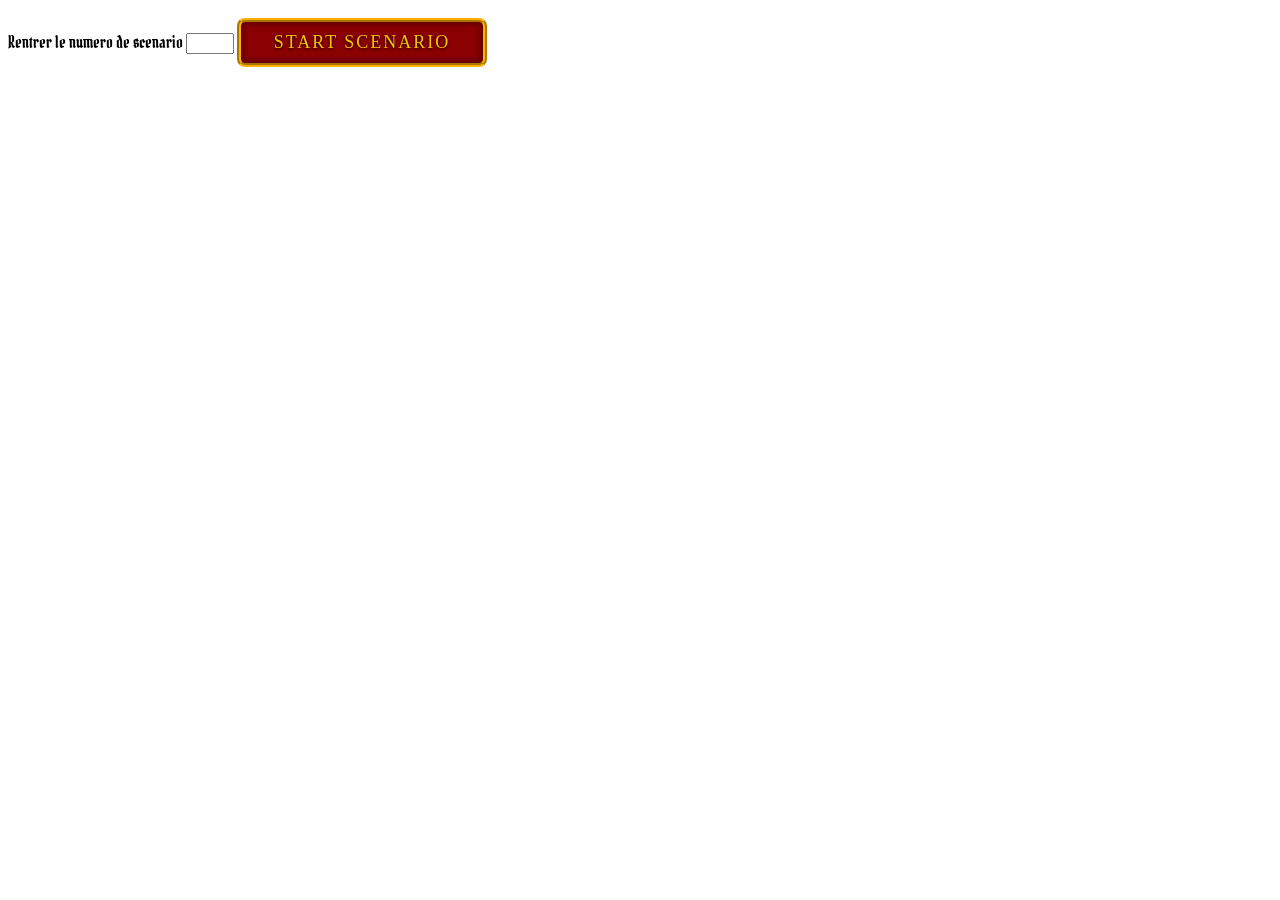
<file: index.html>
<!DOCTYPE html>
<html lang="en">
  <head>
    <meta charset="UTF-8" />
    <meta name="viewport" content="width=device-width, initial-scale=1.0" />
    <title>Document</title>
    <link rel="stylesheet" href="style/style.css" />
  </head>
  <body>
    <div>
      <label for="number-scenario"> Rentrer le numero de scenario</label>
      <input
        type="number"
        name="number-scenario"
        id="number-scenario"
        min="1"
        max="99"
      />
      <button id="btn-start">START SCENARIO</button>
    </div>

    <div id="main-div"></div>
    <button id="btn-sort">SORT MONSTRE</button>
    <button id="btn-tour">FIN DE TOUR</button>
    <button id="btn-end">FIN DE SCENARIO</button>

    <script type="module" src="index.js"></script>
  </body>
</html>
</file>
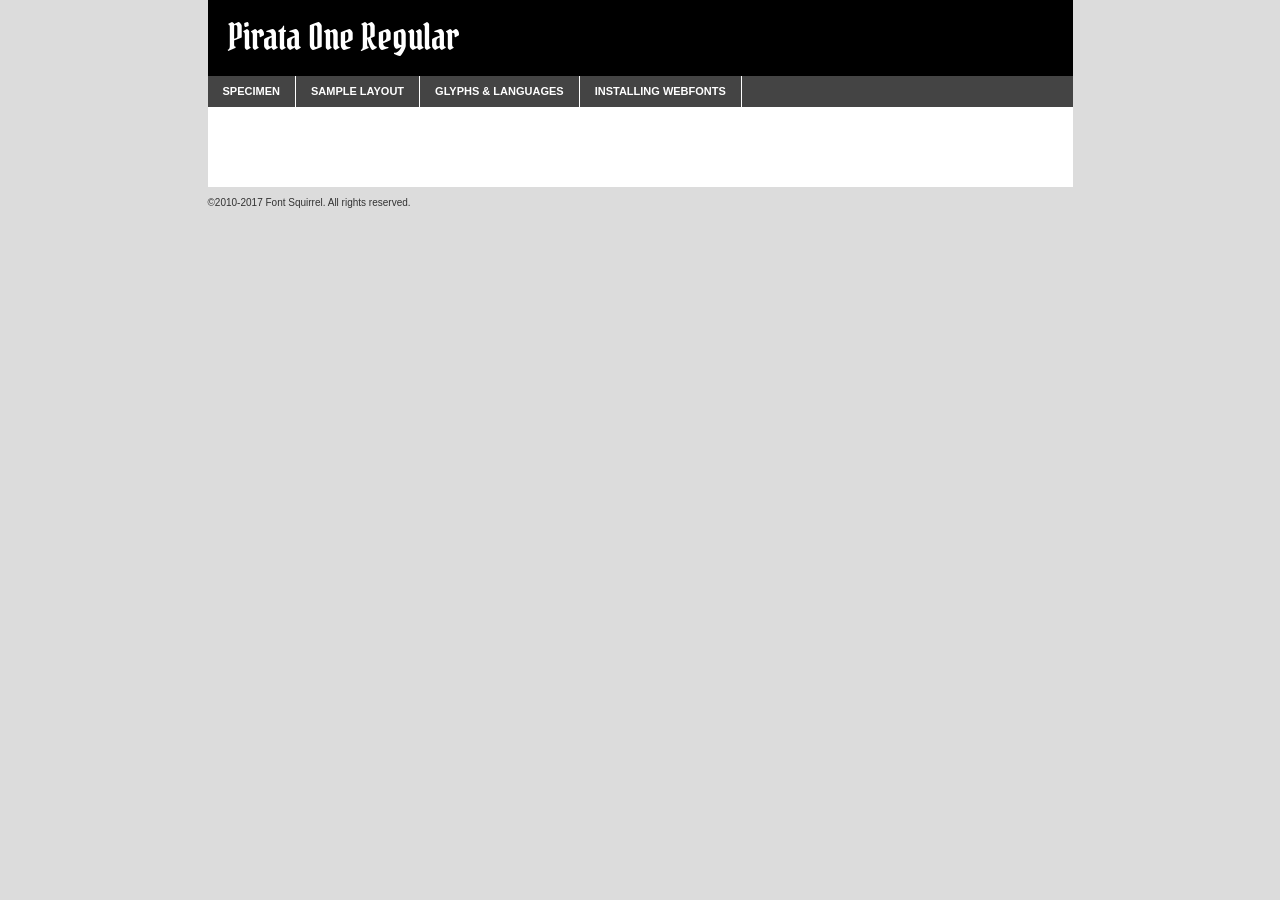
<file: style/fonts/pirataone-regular-demo.html>
<!DOCTYPE html PUBLIC "-//W3C//DTD XHTML 1.0 Transitional//EN"
        "http://www.w3.org/TR/xhtml1/DTD/xhtml1-transitional.dtd">

<html xmlns="http://www.w3.org/1999/xhtml" xml:lang="en" lang="en">
<head>
    <meta http-equiv="Content-Type" content="text/html; charset=utf-8"/>
    <script src="http://ajax.googleapis.com/ajax/libs/jquery/1.7.2/jquery.min.js" type="text/javascript" charset="utf-8"></script>
    <script type="text/javascript">
		(function($) {
			$.fn.easyTabs = function(option) {
				var param = jQuery.extend({ fadeSpeed: 'fast', defaultContent: 1, activeClass: 'active' }, option);
				$(this).each(function() {
					var thisId = '#' + this.id;
					if ( param.defaultContent == '' )
					{
						param.defaultContent = 1;
					}
					if ( typeof param.defaultContent == 'number' )
					{
						var defaultTab = $(thisId + ' .tabs li:eq(' + (param.defaultContent - 1) + ') a').attr('href').substr(1);
					}
					else
					{
						var defaultTab = param.defaultContent;
					}
					$(thisId + ' .tabs li a').each(function() {
						var tabToHide = $(this).attr('href').substr(1);
						$('#' + tabToHide).addClass('easytabs-tab-content');
					});
					hideAll();
					changeContent(defaultTab);

					function hideAll() {$(thisId + ' .easytabs-tab-content').hide();}

					function changeContent(tabId)
					{
						hideAll();
						$(thisId + ' .tabs li').removeClass(param.activeClass);
						$(thisId + ' .tabs li a[href=#' + tabId + ']').closest('li').addClass(param.activeClass);
						if ( param.fadeSpeed != 'none' )
						{
							$(thisId + ' #' + tabId).fadeIn(param.fadeSpeed);
						}
						else
						{
							$(thisId + ' #' + tabId).show();
						}
					}

					$(thisId + ' .tabs li').click(function() {
						var tabId = $(this).find('a').attr('href').substr(1);
						changeContent(tabId);
						return false;
					});
				});
			}
		})(jQuery);
    </script>
    <link rel="stylesheet" href="specimen_files/specimen_stylesheet.css" type="text/css" charset="utf-8"/>
    <link rel="stylesheet" href="stylesheet.css" type="text/css" charset="utf-8"/>

    <style type="text/css">
        		body {
			font-family: 'pirata_oneregular';
        		}

            </style>

    <title>Pirata One Regular Specimen</title>


    <script type="text/javascript" charset="utf-8">
		$(document).ready(function() {
			$('#container').easyTabs({ defaultContent: 1 });
		});
    </script>
</head>

<body>
<div id="container">
    <div id="header">
		Pirata One Regular    </div>
    <ul class="tabs">
        <li><a href="#specimen">Specimen</a></li>
        <li><a href="#layout">Sample Layout</a></li>
		        <li><a href="#glyphs">Glyphs &amp; Languages</a></li>
        <li><a href="#installing">Installing Webfonts</a></li>

    </ul>

    <div id="main_content">


        <div id="specimen">

            <div class="section">
                <div class="grid12 firstcol">
                    <div class="huge">AaBb</div>
                </div>
            </div>

            <div class="section">
                <div class="glyph_range">A&#x200B;B&#x200b;C&#x200b;D&#x200b;E&#x200b;F&#x200b;G&#x200b;H&#x200b;I&#x200b;J&#x200b;K&#x200b;L&#x200b;M&#x200b;N&#x200b;O&#x200b;P&#x200b;Q&#x200b;R&#x200b;S&#x200b;T&#x200b;U&#x200b;V&#x200b;W&#x200b;X&#x200b;Y&#x200b;Z&#x200b;a&#x200b;b&#x200b;c&#x200b;d&#x200b;e&#x200b;f&#x200b;g&#x200b;h&#x200b;i&#x200b;j&#x200b;k&#x200b;l&#x200b;m&#x200b;n&#x200b;o&#x200b;p&#x200b;q&#x200b;r&#x200b;s&#x200b;t&#x200b;u&#x200b;v&#x200b;w&#x200b;x&#x200b;y&#x200b;z&#x200b;1&#x200b;2&#x200b;3&#x200b;4&#x200b;5&#x200b;6&#x200b;7&#x200b;8&#x200b;9&#x200b;0&#x200b;&amp;&#x200b;.&#x200b;,&#x200b;?&#x200b;!&#x200b;&#64;&#x200b;(&#x200b;)&#x200b;#&#x200b;$&#x200b;%&#x200b;*&#x200b;+&#x200b;-&#x200b;=&#x200b;:&#x200b;;</div>
            </div>
            <div class="section">
                <div class="grid12 firstcol">
                    <table class="sample_table">
                        <tr>
                            <td>10</td>
                            <td class="size10">abcdefghijklmnopqrstuvwxyzABCDEFGHIJKLMNOPQRSTUVWXYZ0123456789abcdefghijklmnopqrstuvwxyzABCDEFGHIJKLMNOPQRSTUVWXYZ0123456789abcdefghijklmnopqrstuvwxyzABCDEFGHIJKLMNOPQRSTUVWXYZ</td>
                        </tr>
                        <tr>
                            <td>11</td>
                            <td class="size11">abcdefghijklmnopqrstuvwxyzABCDEFGHIJKLMNOPQRSTUVWXYZ0123456789abcdefghijklmnopqrstuvwxyzABCDEFGHIJKLMNOPQRSTUVWXYZ0123456789abcdefghijklmnopqrstuvwxyzABCDEFGHIJKLMNOPQRSTUVWXYZ</td>
                        </tr>
                        <tr>
                            <td>12</td>
                            <td class="size12">abcdefghijklmnopqrstuvwxyzABCDEFGHIJKLMNOPQRSTUVWXYZ0123456789abcdefghijklmnopqrstuvwxyzABCDEFGHIJKLMNOPQRSTUVWXYZ0123456789abcdefghijklmnopqrstuvwxyzABCDEFGHIJKLMNOPQRSTUVWXYZ</td>
                        </tr>
                        <tr>
                            <td>13</td>
                            <td class="size13">abcdefghijklmnopqrstuvwxyzABCDEFGHIJKLMNOPQRSTUVWXYZ0123456789abcdefghijklmnopqrstuvwxyzABCDEFGHIJKLMNOPQRSTUVWXYZ0123456789abcdefghijklmnopqrstuvwxyzABCDEFGHIJKLMNOPQRSTUVWXYZ</td>
                        </tr>
                        <tr>
                            <td>14</td>
                            <td class="size14">abcdefghijklmnopqrstuvwxyzABCDEFGHIJKLMNOPQRSTUVWXYZ0123456789abcdefghijklmnopqrstuvwxyzABCDEFGHIJKLMNOPQRSTUVWXYZ0123456789abcdefghijklmnopqrstuvwxyzABCDEFGHIJKLMNOPQRSTUVWXYZ</td>
                        </tr>
                        <tr>
                            <td>16</td>
                            <td class="size16">abcdefghijklmnopqrstuvwxyzABCDEFGHIJKLMNOPQRSTUVWXYZ0123456789abcdefghijklmnopqrstuvwxyzABCDEFGHIJKLMNOPQRSTUVWXYZ</td>
                        </tr>
                        <tr>
                            <td>18</td>
                            <td class="size18">abcdefghijklmnopqrstuvwxyzABCDEFGHIJKLMNOPQRSTUVWXYZ0123456789abcdefghijklmnopqrstuvwxyzABCDEFGHIJKLMNOPQRSTUVWXYZ</td>
                        </tr>
                        <tr>
                            <td>20</td>
                            <td class="size20">abcdefghijklmnopqrstuvwxyzABCDEFGHIJKLMNOPQRSTUVWXYZ0123456789abcdefghijklmnopqrstuvwxyzABCDEFGHIJKLMNOPQRSTUVWXYZ</td>
                        </tr>
                        <tr>
                            <td>24</td>
                            <td class="size24">abcdefghijklmnopqrstuvwxyzABCDEFGHIJKLMNOPQRSTUVWXYZ0123456789abcdefghijklmnopqrstuvwxyzABCDEFGHIJKLMNOPQRSTUVWXYZ</td>
                        </tr>
                        <tr>
                            <td>30</td>
                            <td class="size30">abcdefghijklmnopqrstuvwxyzABCDEFGHIJKLMNOPQRSTUVWXYZ0123456789abcdefghijklmnopqrstuvwxyzABCDEFGHIJKLMNOPQRSTUVWXYZ</td>
                        </tr>
                        <tr>
                            <td>36</td>
                            <td class="size36">abcdefghijklmnopqrstuvwxyzABCDEFGHIJKLMNOPQRSTUVWXYZ0123456789abcdefghijklmnopqrstuvwxyzABCDEFGHIJKLMNOPQRSTUVWXYZ</td>
                        </tr>
                        <tr>
                            <td>48</td>
                            <td class="size48">abcdefghijklmnopqrstuvwxyzABCDEFGHIJKLMNOPQRSTUVWXYZ0123456789abcdefghijklmnopqrstuvwxyzABCDEFGHIJKLMNOPQRSTUVWXYZ</td>
                        </tr>
                        <tr>
                            <td>60</td>
                            <td class="size60">abcdefghijklmnopqrstuvwxyzABCDEFGHIJKLMNOPQRSTUVWXYZ0123456789abcdefghijklmnopqrstuvwxyzABCDEFGHIJKLMNOPQRSTUVWXYZ</td>
                        </tr>
                        <tr>
                            <td>72</td>
                            <td class="size72">abcdefghijklmnopqrstuvwxyzABCDEFGHIJKLMNOPQRSTUVWXYZ0123456789abcdefghijklmnopqrstuvwxyzABCDEFGHIJKLMNOPQRSTUVWXYZ</td>
                        </tr>
                        <tr>
                            <td>90</td>
                            <td class="size90">abcdefghijklmnopqrstuvwxyzABCDEFGHIJKLMNOPQRSTUVWXYZ0123456789abcdefghijklmnopqrstuvwxyzABCDEFGHIJKLMNOPQRSTUVWXYZ</td>
                        </tr>
                    </table>

                </div>

            </div>


            <div class="section" id="bodycomparison">


                <div id="xheight">
                    <div class="fontbody">&#x25FC;&#x25FC;&#x25FC;&#x25FC;&#x25FC;&#x25FC;&#x25FC;&#x25FC;&#x25FC;&#x25FC;&#x25FC;&#x25FC;&#x25FC;&#x25FC;&#x25FC;&#x25FC;&#x25FC;&#x25FC;&#x25FC;&#x25FC;&#x25FC;&#x25FC;&#x25FC;&#x25FC;&#x25FC;&#x25FC;&#x25FC;&#x25FC;&#x25FC;&#x25FC;&#x25FC;&#x25FC;&#x25FC;&#x25FC;&#x25FC;&#x25FC;&#x25FC;&#x25FC;&#x25FC;&#x25FC;&#x25FC;&#x25FC;&#x25FC;&#x25FC;&#x25FC;&#x25FC;&#x25FC;&#x25FC;&#x25FC;&#x25FC;&#x25FC;&#x25FC;&#x25FC;&#x25FC;&#x25FC;&#x25FC;&#x25FC;&#x25FC;&#x25FC;&#x25FC;&#x25FC;&#x25FC;&#x25FC;&#x25FC;&#x25FC;&#x25FC;&#x25FC;&#x25FC;&#x25FC;&#x25FC;&#x25FC;&#x25FC;&#x25FC;&#x25FC;&#x25FC;&#x25FC;&#x25FC;&#x25FC;&#x25FC;&#x25FC;&#x25FC;&#x25FC;&#x25FC;&#x25FC;&#x25FC;&#x25FC;&#x25FC;&#x25FC;&#x25FC;&#x25FC;&#x25FC;&#x25FC;&#x25FC;&#x25FC;&#x25FC;&#x25FC;&#x25FC;&#x25FC;&#x25FC;body</div>
                    <div class="arialbody">body</div>
                    <div class="verdanabody">body</div>
                    <div class="georgiabody">body</div>
                </div>
                <div class="fontbody" style="z-index:1">
                    body<span>Pirata One Regular</span>
                </div>
                <div class="arialbody" style="z-index:1">
                    body<span>Arial</span>
                </div>
                <div class="verdanabody" style="z-index:1">
                    body<span>Verdana</span>
                </div>
                <div class="georgiabody" style="z-index:1">
                    body<span>Georgia</span>
                </div>


            </div>


            <div class="section psample psample_row1" id="">

                <div class="grid2 firstcol">
                    <p class="size10"><span>10.</span>Aenean lacinia bibendum nulla sed consectetur. Fusce dapibus, tellus ac cursus commodo, tortor mauris condimentum nibh, ut fermentum massa justo sit amet risus. Nullam id dolor id nibh ultricies vehicula ut id elit. Cum sociis natoque penatibus et magnis dis parturient montes, nascetur ridiculus mus. Nulla vitae elit libero, a pharetra augue.</p>

                </div>
                <div class="grid3">
                    <p class="size11"><span>11.</span>Aenean lacinia bibendum nulla sed consectetur. Fusce dapibus, tellus ac cursus commodo, tortor mauris condimentum nibh, ut fermentum massa justo sit amet risus. Nullam id dolor id nibh ultricies vehicula ut id elit. Cum sociis natoque penatibus et magnis dis parturient montes, nascetur ridiculus mus. Nulla vitae elit libero, a pharetra augue.</p>

                </div>
                <div class="grid3">
                    <p class="size12"><span>12.</span>Aenean lacinia bibendum nulla sed consectetur. Fusce dapibus, tellus ac cursus commodo, tortor mauris condimentum nibh, ut fermentum massa justo sit amet risus. Nullam id dolor id nibh ultricies vehicula ut id elit. Cum sociis natoque penatibus et magnis dis parturient montes, nascetur ridiculus mus. Nulla vitae elit libero, a pharetra augue.</p>

                </div>
                <div class="grid4">
                    <p class="size13"><span>13.</span>Aenean lacinia bibendum nulla sed consectetur. Fusce dapibus, tellus ac cursus commodo, tortor mauris condimentum nibh, ut fermentum massa justo sit amet risus. Nullam id dolor id nibh ultricies vehicula ut id elit. Cum sociis natoque penatibus et magnis dis parturient montes, nascetur ridiculus mus. Nulla vitae elit libero, a pharetra augue.</p>

                </div>
                <div class="white_blend"></div>

            </div>
            <div class="section psample psample_row2" id="">
                <div class="grid3 firstcol">
                    <p class="size14"><span>14.</span>Aenean lacinia bibendum nulla sed consectetur. Fusce dapibus, tellus ac cursus commodo, tortor mauris condimentum nibh, ut fermentum massa justo sit amet risus. Nullam id dolor id nibh ultricies vehicula ut id elit. Cum sociis natoque penatibus et magnis dis parturient montes, nascetur ridiculus mus. Nulla vitae elit libero, a pharetra augue.</p>

                </div>
                <div class="grid4">
                    <p class="size16"><span>16.</span>Aenean lacinia bibendum nulla sed consectetur. Fusce dapibus, tellus ac cursus commodo, tortor mauris condimentum nibh, ut fermentum massa justo sit amet risus. Nullam id dolor id nibh ultricies vehicula ut id elit. Cum sociis natoque penatibus et magnis dis parturient montes, nascetur ridiculus mus. Nulla vitae elit libero, a pharetra augue.</p>

                </div>
                <div class="grid5">
                    <p class="size18"><span>18.</span>Aenean lacinia bibendum nulla sed consectetur. Fusce dapibus, tellus ac cursus commodo, tortor mauris condimentum nibh, ut fermentum massa justo sit amet risus. Nullam id dolor id nibh ultricies vehicula ut id elit. Cum sociis natoque penatibus et magnis dis parturient montes, nascetur ridiculus mus. Nulla vitae elit libero, a pharetra augue.</p>

                </div>

                <div class="white_blend"></div>

            </div>

            <div class="section psample psample_row3" id="">
                <div class="grid5 firstcol">
                    <p class="size20"><span>20.</span>Aenean lacinia bibendum nulla sed consectetur. Fusce dapibus, tellus ac cursus commodo, tortor mauris condimentum nibh, ut fermentum massa justo sit amet risus. Nullam id dolor id nibh ultricies vehicula ut id elit. Cum sociis natoque penatibus et magnis dis parturient montes, nascetur ridiculus mus. Nulla vitae elit libero, a pharetra augue.</p>
                </div>
                <div class="grid7">
                    <p class="size24"><span>24.</span>Aenean lacinia bibendum nulla sed consectetur. Fusce dapibus, tellus ac cursus commodo, tortor mauris condimentum nibh, ut fermentum massa justo sit amet risus. Nullam id dolor id nibh ultricies vehicula ut id elit. Cum sociis natoque penatibus et magnis dis parturient montes, nascetur ridiculus mus. Nulla vitae elit libero, a pharetra augue.</p>
                </div>

                <div class="white_blend"></div>

            </div>

            <div class="section psample psample_row4" id="">
                <div class="grid12 firstcol">
                    <p class="size30"><span>30.</span>Aenean lacinia bibendum nulla sed consectetur. Fusce dapibus, tellus ac cursus commodo, tortor mauris condimentum nibh, ut fermentum massa justo sit amet risus. Nullam id dolor id nibh ultricies vehicula ut id elit. Cum sociis natoque penatibus et magnis dis parturient montes, nascetur ridiculus mus. Nulla vitae elit libero, a pharetra augue.</p>
                </div>
                <div class="white_blend"></div>

            </div>


            <div class="section psample psample_row1 fullreverse">
                <div class="grid2 firstcol">
                    <p class="size10"><span>10.</span>Aenean lacinia bibendum nulla sed consectetur. Fusce dapibus, tellus ac cursus commodo, tortor mauris condimentum nibh, ut fermentum massa justo sit amet risus. Nullam id dolor id nibh ultricies vehicula ut id elit. Cum sociis natoque penatibus et magnis dis parturient montes, nascetur ridiculus mus. Nulla vitae elit libero, a pharetra augue.</p>

                </div>
                <div class="grid3">
                    <p class="size11"><span>11.</span>Aenean lacinia bibendum nulla sed consectetur. Fusce dapibus, tellus ac cursus commodo, tortor mauris condimentum nibh, ut fermentum massa justo sit amet risus. Nullam id dolor id nibh ultricies vehicula ut id elit. Cum sociis natoque penatibus et magnis dis parturient montes, nascetur ridiculus mus. Nulla vitae elit libero, a pharetra augue.</p>

                </div>
                <div class="grid3">
                    <p class="size12"><span>12.</span>Aenean lacinia bibendum nulla sed consectetur. Fusce dapibus, tellus ac cursus commodo, tortor mauris condimentum nibh, ut fermentum massa justo sit amet risus. Nullam id dolor id nibh ultricies vehicula ut id elit. Cum sociis natoque penatibus et magnis dis parturient montes, nascetur ridiculus mus. Nulla vitae elit libero, a pharetra augue.</p>

                </div>
                <div class="grid4">
                    <p class="size13"><span>13.</span>Aenean lacinia bibendum nulla sed consectetur. Fusce dapibus, tellus ac cursus commodo, tortor mauris condimentum nibh, ut fermentum massa justo sit amet risus. Nullam id dolor id nibh ultricies vehicula ut id elit. Cum sociis natoque penatibus et magnis dis parturient montes, nascetur ridiculus mus. Nulla vitae elit libero, a pharetra augue.</p>

                </div>
                <div class="black_blend"></div>

            </div>

            <div class="section psample psample_row2 fullreverse">
                <div class="grid3 firstcol">
                    <p class="size14"><span>14.</span>Aenean lacinia bibendum nulla sed consectetur. Fusce dapibus, tellus ac cursus commodo, tortor mauris condimentum nibh, ut fermentum massa justo sit amet risus. Nullam id dolor id nibh ultricies vehicula ut id elit. Cum sociis natoque penatibus et magnis dis parturient montes, nascetur ridiculus mus. Nulla vitae elit libero, a pharetra augue.</p>

                </div>
                <div class="grid4">
                    <p class="size16"><span>16.</span>Aenean lacinia bibendum nulla sed consectetur. Fusce dapibus, tellus ac cursus commodo, tortor mauris condimentum nibh, ut fermentum massa justo sit amet risus. Nullam id dolor id nibh ultricies vehicula ut id elit. Cum sociis natoque penatibus et magnis dis parturient montes, nascetur ridiculus mus. Nulla vitae elit libero, a pharetra augue.</p>

                </div>
                <div class="grid5">
                    <p class="size18"><span>18.</span>Aenean lacinia bibendum nulla sed consectetur. Fusce dapibus, tellus ac cursus commodo, tortor mauris condimentum nibh, ut fermentum massa justo sit amet risus. Nullam id dolor id nibh ultricies vehicula ut id elit. Cum sociis natoque penatibus et magnis dis parturient montes, nascetur ridiculus mus. Nulla vitae elit libero, a pharetra augue.</p>

                </div>
                <div class="black_blend"></div>

            </div>

            <div class="section psample fullreverse psample_row3" id="">
                <div class="grid5 firstcol">
                    <p class="size20"><span>20.</span>Aenean lacinia bibendum nulla sed consectetur. Fusce dapibus, tellus ac cursus commodo, tortor mauris condimentum nibh, ut fermentum massa justo sit amet risus. Nullam id dolor id nibh ultricies vehicula ut id elit. Cum sociis natoque penatibus et magnis dis parturient montes, nascetur ridiculus mus. Nulla vitae elit libero, a pharetra augue.</p>
                </div>
                <div class="grid7">
                    <p class="size24"><span>24.</span>Aenean lacinia bibendum nulla sed consectetur. Fusce dapibus, tellus ac cursus commodo, tortor mauris condimentum nibh, ut fermentum massa justo sit amet risus. Nullam id dolor id nibh ultricies vehicula ut id elit. Cum sociis natoque penatibus et magnis dis parturient montes, nascetur ridiculus mus. Nulla vitae elit libero, a pharetra augue.</p>
                </div>

                <div class="black_blend"></div>

            </div>

            <div class="section psample fullreverse psample_row4" id="" style="border-bottom: 20px #000 solid;">
                <div class="grid12 firstcol">
                    <p class="size30"><span>30.</span>Aenean lacinia bibendum nulla sed consectetur. Fusce dapibus, tellus ac cursus commodo, tortor mauris condimentum nibh, ut fermentum massa justo sit amet risus. Nullam id dolor id nibh ultricies vehicula ut id elit. Cum sociis natoque penatibus et magnis dis parturient montes, nascetur ridiculus mus. Nulla vitae elit libero, a pharetra augue.</p>
                </div>
                <div class="black_blend"></div>

            </div>


        </div>

        <div id="layout">

            <div class="section">

                <div class="grid12 firstcol">
                    <h1>Lorem Ipsum Dolor</h1>
                    <h2>Etiam porta sem malesuada magna mollis euismod</h2>

                    <p class="byline">By <a href="#link">Aenean Lacinia</a></p>
                </div>
            </div>
            <div class="section">
                <div class="grid8 firstcol">
                    <p class="large">Donec sed odio dui. Morbi leo risus, porta ac consectetur ac, vestibulum at eros. Fusce dapibus, tellus ac cursus commodo, tortor mauris condimentum nibh, ut fermentum massa justo sit amet risus. </p>


                    <h3>Pellentesque ornare sem</h3>

                    <p>Maecenas sed diam eget risus varius blandit sit amet non magna. Maecenas faucibus mollis interdum. Donec ullamcorper nulla non metus auctor fringilla. Nullam id dolor id nibh ultricies vehicula ut id elit. Nullam id dolor id nibh ultricies vehicula ut id elit. </p>

                    <p>Aenean eu leo quam. Pellentesque ornare sem lacinia quam venenatis vestibulum. Lorem ipsum dolor sit amet, consectetur adipiscing elit. Cum sociis natoque penatibus et magnis dis parturient montes, nascetur ridiculus mus. </p>

                    <p>Nulla vitae elit libero, a pharetra augue. Praesent commodo cursus magna, vel scelerisque nisl consectetur et. Aenean lacinia bibendum nulla sed consectetur. </p>

                    <p>Nullam quis risus eget urna mollis ornare vel eu leo. Nullam quis risus eget urna mollis ornare vel eu leo. Maecenas sed diam eget risus varius blandit sit amet non magna. Donec ullamcorper nulla non metus auctor fringilla. </p>

                    <h3>Cras mattis consectetur</h3>

                    <p>Aenean eu leo quam. Pellentesque ornare sem lacinia quam venenatis vestibulum. Aenean lacinia bibendum nulla sed consectetur. Integer posuere erat a ante venenatis dapibus posuere velit aliquet. Cras mattis consectetur purus sit amet fermentum. </p>

                    <p>Nullam id dolor id nibh ultricies vehicula ut id elit. Nullam quis risus eget urna mollis ornare vel eu leo. Cras mattis consectetur purus sit amet fermentum.</p>
                </div>

                <div class="grid4 sidebar">

                    <div class="box reverse">
                        <p class="last">Nullam quis risus eget urna mollis ornare vel eu leo. Donec ullamcorper nulla non metus auctor fringilla. Cras mattis consectetur purus sit amet fermentum. Sed posuere consectetur est at lobortis. Lorem ipsum dolor sit amet, consectetur adipiscing elit. </p>
                    </div>

                    <p class="caption">Maecenas sed diam eget risus varius.</p>

                    <p>Vestibulum id ligula porta felis euismod semper. Integer posuere erat a ante venenatis dapibus posuere velit aliquet. Vestibulum id ligula porta felis euismod semper. Sed posuere consectetur est at lobortis. Maecenas sed diam eget risus varius blandit sit amet non magna. Fusce dapibus, tellus ac cursus commodo, tortor mauris condimentum nibh, ut fermentum massa justo sit amet risus. </p>


                    <p>Duis mollis, est non commodo luctus, nisi erat porttitor ligula, eget lacinia odio sem nec elit. Aenean lacinia bibendum nulla sed consectetur. Vivamus sagittis lacus vel augue laoreet rutrum faucibus dolor auctor. Aenean lacinia bibendum nulla sed consectetur. Nullam quis risus eget urna mollis ornare vel eu leo. </p>

                    <p>Praesent commodo cursus magna, vel scelerisque nisl consectetur et. Donec ullamcorper nulla non metus auctor fringilla. Maecenas faucibus mollis interdum. Fusce dapibus, tellus ac cursus commodo, tortor mauris condimentum nibh, ut fermentum massa justo sit amet risus. </p>

                </div>
            </div>

        </div>


		

        <div id="glyphs">
            <div class="section">
                <div class="grid12 firstcol">

                    <h1>Language Support</h1>
                    <p>The subset of Pirata One Regular in this kit supports the following languages:<br/>

						Albanian, Basque, Breton, Chamorro, Danish, Dutch, English, Faroese, Finnish, French, Frisian, Galician, German, Icelandic, Italian, Malagasy, Norwegian, Portuguese, Spanish, Alsatian, Aragonese, Arapaho, Arrernte, Asturian, Aymara, Bislama, Cebuano, Corsican, Fijian, French_creole, Genoese, Gilbertese, Greenlandic, Haitian_creole, Hiligaynon, Hmong, Hopi, Ibanag, Iloko_ilokano, Indonesian, Interglossa_glosa, Interlingua, Irish_gaelic, Jerriais, Lojban, Lombard, Luxembourgeois, Manx, Mohawk, Norfolk_pitcairnese, Occitan, Oromo, Pangasinan, Papiamento, Piedmontese, Potawatomi, Rhaeto-romance, Romansh, Rotokas, Sami_lule, Samoan, Sardinian, Scots_gaelic, Seychelles_creole, Shona, Sicilian, Somali, Southern_ndebele, Swahili, Swati_swazi, Tagalog_filipino_pilipino, Tetum, Tok_pisin, Uyghur_latinized, Volapuk, Walloon, Warlpiri, Xhosa, Yapese, Zulu, Latinbasic, Ubasic, Demo                    </p>
                    <h1>Glyph Chart</h1>
                    <p>The subset of Pirata One Regular in this kit includes all the glyphs listed below. Unicode entities are included above each glyph to help you insert individual characters into your layout.</p>
                    <div id="glyph_chart">

																																	                                <div><p>&amp;#13;</p>&#13;</div>
																				                                <div><p>&amp;#32;</p>&#32;</div>
																				                                <div><p>&amp;#33;</p>&#33;</div>
																				                                <div><p>&amp;#34;</p>&#34;</div>
																				                                <div><p>&amp;#35;</p>&#35;</div>
																				                                <div><p>&amp;#36;</p>&#36;</div>
																				                                <div><p>&amp;#37;</p>&#37;</div>
																				                                <div><p>&amp;#38;</p>&#38;</div>
																				                                <div><p>&amp;#39;</p>&#39;</div>
																				                                <div><p>&amp;#40;</p>&#40;</div>
																				                                <div><p>&amp;#41;</p>&#41;</div>
																				                                <div><p>&amp;#42;</p>&#42;</div>
																				                                <div><p>&amp;#43;</p>&#43;</div>
																				                                <div><p>&amp;#44;</p>&#44;</div>
																				                                <div><p>&amp;#45;</p>&#45;</div>
																				                                <div><p>&amp;#46;</p>&#46;</div>
																				                                <div><p>&amp;#47;</p>&#47;</div>
																				                                <div><p>&amp;#48;</p>&#48;</div>
																				                                <div><p>&amp;#49;</p>&#49;</div>
																				                                <div><p>&amp;#50;</p>&#50;</div>
																				                                <div><p>&amp;#51;</p>&#51;</div>
																				                                <div><p>&amp;#52;</p>&#52;</div>
																				                                <div><p>&amp;#53;</p>&#53;</div>
																				                                <div><p>&amp;#54;</p>&#54;</div>
																				                                <div><p>&amp;#55;</p>&#55;</div>
																				                                <div><p>&amp;#56;</p>&#56;</div>
																				                                <div><p>&amp;#57;</p>&#57;</div>
																				                                <div><p>&amp;#58;</p>&#58;</div>
																				                                <div><p>&amp;#59;</p>&#59;</div>
																				                                <div><p>&amp;#60;</p>&#60;</div>
																				                                <div><p>&amp;#61;</p>&#61;</div>
																				                                <div><p>&amp;#62;</p>&#62;</div>
																				                                <div><p>&amp;#63;</p>&#63;</div>
																				                                <div><p>&amp;#64;</p>&#64;</div>
																				                                <div><p>&amp;#65;</p>&#65;</div>
																				                                <div><p>&amp;#66;</p>&#66;</div>
																				                                <div><p>&amp;#67;</p>&#67;</div>
																				                                <div><p>&amp;#68;</p>&#68;</div>
																				                                <div><p>&amp;#69;</p>&#69;</div>
																				                                <div><p>&amp;#70;</p>&#70;</div>
																				                                <div><p>&amp;#71;</p>&#71;</div>
																				                                <div><p>&amp;#72;</p>&#72;</div>
																				                                <div><p>&amp;#73;</p>&#73;</div>
																				                                <div><p>&amp;#74;</p>&#74;</div>
																				                                <div><p>&amp;#75;</p>&#75;</div>
																				                                <div><p>&amp;#76;</p>&#76;</div>
																				                                <div><p>&amp;#77;</p>&#77;</div>
																				                                <div><p>&amp;#78;</p>&#78;</div>
																				                                <div><p>&amp;#79;</p>&#79;</div>
																				                                <div><p>&amp;#80;</p>&#80;</div>
																				                                <div><p>&amp;#81;</p>&#81;</div>
																				                                <div><p>&amp;#82;</p>&#82;</div>
																				                                <div><p>&amp;#83;</p>&#83;</div>
																				                                <div><p>&amp;#84;</p>&#84;</div>
																				                                <div><p>&amp;#85;</p>&#85;</div>
																				                                <div><p>&amp;#86;</p>&#86;</div>
																				                                <div><p>&amp;#87;</p>&#87;</div>
																				                                <div><p>&amp;#88;</p>&#88;</div>
																				                                <div><p>&amp;#89;</p>&#89;</div>
																				                                <div><p>&amp;#90;</p>&#90;</div>
																				                                <div><p>&amp;#91;</p>&#91;</div>
																				                                <div><p>&amp;#92;</p>&#92;</div>
																				                                <div><p>&amp;#93;</p>&#93;</div>
																				                                <div><p>&amp;#94;</p>&#94;</div>
																				                                <div><p>&amp;#95;</p>&#95;</div>
																				                                <div><p>&amp;#96;</p>&#96;</div>
																				                                <div><p>&amp;#97;</p>&#97;</div>
																				                                <div><p>&amp;#98;</p>&#98;</div>
																				                                <div><p>&amp;#99;</p>&#99;</div>
																				                                <div><p>&amp;#100;</p>&#100;</div>
																				                                <div><p>&amp;#101;</p>&#101;</div>
																				                                <div><p>&amp;#102;</p>&#102;</div>
																				                                <div><p>&amp;#103;</p>&#103;</div>
																				                                <div><p>&amp;#104;</p>&#104;</div>
																				                                <div><p>&amp;#105;</p>&#105;</div>
																				                                <div><p>&amp;#106;</p>&#106;</div>
																				                                <div><p>&amp;#107;</p>&#107;</div>
																				                                <div><p>&amp;#108;</p>&#108;</div>
																				                                <div><p>&amp;#109;</p>&#109;</div>
																				                                <div><p>&amp;#110;</p>&#110;</div>
																				                                <div><p>&amp;#111;</p>&#111;</div>
																				                                <div><p>&amp;#112;</p>&#112;</div>
																				                                <div><p>&amp;#113;</p>&#113;</div>
																				                                <div><p>&amp;#114;</p>&#114;</div>
																				                                <div><p>&amp;#115;</p>&#115;</div>
																				                                <div><p>&amp;#116;</p>&#116;</div>
																				                                <div><p>&amp;#117;</p>&#117;</div>
																				                                <div><p>&amp;#118;</p>&#118;</div>
																				                                <div><p>&amp;#119;</p>&#119;</div>
																				                                <div><p>&amp;#120;</p>&#120;</div>
																				                                <div><p>&amp;#121;</p>&#121;</div>
																				                                <div><p>&amp;#122;</p>&#122;</div>
																				                                <div><p>&amp;#123;</p>&#123;</div>
																				                                <div><p>&amp;#124;</p>&#124;</div>
																				                                <div><p>&amp;#125;</p>&#125;</div>
																				                                <div><p>&amp;#126;</p>&#126;</div>
																				                                <div><p>&amp;#160;</p>&#160;</div>
																				                                <div><p>&amp;#161;</p>&#161;</div>
																				                                <div><p>&amp;#162;</p>&#162;</div>
																				                                <div><p>&amp;#163;</p>&#163;</div>
																				                                <div><p>&amp;#164;</p>&#164;</div>
																				                                <div><p>&amp;#165;</p>&#165;</div>
																				                                <div><p>&amp;#166;</p>&#166;</div>
																				                                <div><p>&amp;#167;</p>&#167;</div>
																				                                <div><p>&amp;#168;</p>&#168;</div>
																				                                <div><p>&amp;#169;</p>&#169;</div>
																				                                <div><p>&amp;#170;</p>&#170;</div>
																				                                <div><p>&amp;#171;</p>&#171;</div>
																				                                <div><p>&amp;#172;</p>&#172;</div>
																				                                <div><p>&amp;#173;</p>&#173;</div>
																				                                <div><p>&amp;#174;</p>&#174;</div>
																				                                <div><p>&amp;#175;</p>&#175;</div>
																				                                <div><p>&amp;#176;</p>&#176;</div>
																				                                <div><p>&amp;#177;</p>&#177;</div>
																				                                <div><p>&amp;#178;</p>&#178;</div>
																				                                <div><p>&amp;#179;</p>&#179;</div>
																				                                <div><p>&amp;#180;</p>&#180;</div>
																				                                <div><p>&amp;#181;</p>&#181;</div>
																				                                <div><p>&amp;#182;</p>&#182;</div>
																				                                <div><p>&amp;#183;</p>&#183;</div>
																				                                <div><p>&amp;#184;</p>&#184;</div>
																				                                <div><p>&amp;#185;</p>&#185;</div>
																				                                <div><p>&amp;#186;</p>&#186;</div>
																				                                <div><p>&amp;#187;</p>&#187;</div>
																				                                <div><p>&amp;#189;</p>&#189;</div>
																				                                <div><p>&amp;#191;</p>&#191;</div>
																				                                <div><p>&amp;#192;</p>&#192;</div>
																				                                <div><p>&amp;#193;</p>&#193;</div>
																				                                <div><p>&amp;#194;</p>&#194;</div>
																				                                <div><p>&amp;#195;</p>&#195;</div>
																				                                <div><p>&amp;#196;</p>&#196;</div>
																				                                <div><p>&amp;#197;</p>&#197;</div>
																				                                <div><p>&amp;#198;</p>&#198;</div>
																				                                <div><p>&amp;#199;</p>&#199;</div>
																				                                <div><p>&amp;#200;</p>&#200;</div>
																				                                <div><p>&amp;#201;</p>&#201;</div>
																				                                <div><p>&amp;#202;</p>&#202;</div>
																				                                <div><p>&amp;#203;</p>&#203;</div>
																				                                <div><p>&amp;#204;</p>&#204;</div>
																				                                <div><p>&amp;#205;</p>&#205;</div>
																				                                <div><p>&amp;#206;</p>&#206;</div>
																				                                <div><p>&amp;#207;</p>&#207;</div>
																				                                <div><p>&amp;#208;</p>&#208;</div>
																				                                <div><p>&amp;#209;</p>&#209;</div>
																				                                <div><p>&amp;#210;</p>&#210;</div>
																				                                <div><p>&amp;#211;</p>&#211;</div>
																				                                <div><p>&amp;#212;</p>&#212;</div>
																				                                <div><p>&amp;#213;</p>&#213;</div>
																				                                <div><p>&amp;#214;</p>&#214;</div>
																				                                <div><p>&amp;#215;</p>&#215;</div>
																				                                <div><p>&amp;#216;</p>&#216;</div>
																				                                <div><p>&amp;#217;</p>&#217;</div>
																				                                <div><p>&amp;#218;</p>&#218;</div>
																				                                <div><p>&amp;#219;</p>&#219;</div>
																				                                <div><p>&amp;#220;</p>&#220;</div>
																				                                <div><p>&amp;#221;</p>&#221;</div>
																				                                <div><p>&amp;#222;</p>&#222;</div>
																				                                <div><p>&amp;#223;</p>&#223;</div>
																				                                <div><p>&amp;#224;</p>&#224;</div>
																				                                <div><p>&amp;#225;</p>&#225;</div>
																				                                <div><p>&amp;#226;</p>&#226;</div>
																				                                <div><p>&amp;#227;</p>&#227;</div>
																				                                <div><p>&amp;#228;</p>&#228;</div>
																				                                <div><p>&amp;#229;</p>&#229;</div>
																				                                <div><p>&amp;#230;</p>&#230;</div>
																				                                <div><p>&amp;#231;</p>&#231;</div>
																				                                <div><p>&amp;#232;</p>&#232;</div>
																				                                <div><p>&amp;#233;</p>&#233;</div>
																				                                <div><p>&amp;#234;</p>&#234;</div>
																				                                <div><p>&amp;#235;</p>&#235;</div>
																				                                <div><p>&amp;#236;</p>&#236;</div>
																				                                <div><p>&amp;#237;</p>&#237;</div>
																				                                <div><p>&amp;#238;</p>&#238;</div>
																				                                <div><p>&amp;#239;</p>&#239;</div>
																				                                <div><p>&amp;#240;</p>&#240;</div>
																				                                <div><p>&amp;#241;</p>&#241;</div>
																				                                <div><p>&amp;#242;</p>&#242;</div>
																				                                <div><p>&amp;#243;</p>&#243;</div>
																				                                <div><p>&amp;#244;</p>&#244;</div>
																				                                <div><p>&amp;#245;</p>&#245;</div>
																				                                <div><p>&amp;#246;</p>&#246;</div>
																				                                <div><p>&amp;#247;</p>&#247;</div>
																				                                <div><p>&amp;#248;</p>&#248;</div>
																				                                <div><p>&amp;#249;</p>&#249;</div>
																				                                <div><p>&amp;#250;</p>&#250;</div>
																				                                <div><p>&amp;#251;</p>&#251;</div>
																				                                <div><p>&amp;#252;</p>&#252;</div>
																				                                <div><p>&amp;#253;</p>&#253;</div>
																				                                <div><p>&amp;#254;</p>&#254;</div>
																				                                <div><p>&amp;#255;</p>&#255;</div>
																				                                <div><p>&amp;#338;</p>&#338;</div>
																				                                <div><p>&amp;#339;</p>&#339;</div>
																				                                <div><p>&amp;#376;</p>&#376;</div>
																				                                <div><p>&amp;#710;</p>&#710;</div>
																				                                <div><p>&amp;#732;</p>&#732;</div>
																				                                <div><p>&amp;#8192;</p>&#8192;</div>
																				                                <div><p>&amp;#8193;</p>&#8193;</div>
																				                                <div><p>&amp;#8194;</p>&#8194;</div>
																				                                <div><p>&amp;#8195;</p>&#8195;</div>
																				                                <div><p>&amp;#8196;</p>&#8196;</div>
																				                                <div><p>&amp;#8197;</p>&#8197;</div>
																				                                <div><p>&amp;#8198;</p>&#8198;</div>
																				                                <div><p>&amp;#8199;</p>&#8199;</div>
																				                                <div><p>&amp;#8200;</p>&#8200;</div>
																				                                <div><p>&amp;#8201;</p>&#8201;</div>
																				                                <div><p>&amp;#8202;</p>&#8202;</div>
																				                                <div><p>&amp;#8208;</p>&#8208;</div>
																				                                <div><p>&amp;#8209;</p>&#8209;</div>
																				                                <div><p>&amp;#8210;</p>&#8210;</div>
																				                                <div><p>&amp;#8211;</p>&#8211;</div>
																				                                <div><p>&amp;#8212;</p>&#8212;</div>
																				                                <div><p>&amp;#8216;</p>&#8216;</div>
																				                                <div><p>&amp;#8217;</p>&#8217;</div>
																				                                <div><p>&amp;#8218;</p>&#8218;</div>
																				                                <div><p>&amp;#8220;</p>&#8220;</div>
																				                                <div><p>&amp;#8221;</p>&#8221;</div>
																				                                <div><p>&amp;#8222;</p>&#8222;</div>
																				                                <div><p>&amp;#8226;</p>&#8226;</div>
																				                                <div><p>&amp;#8230;</p>&#8230;</div>
																				                                <div><p>&amp;#8239;</p>&#8239;</div>
																				                                <div><p>&amp;#8249;</p>&#8249;</div>
																				                                <div><p>&amp;#8250;</p>&#8250;</div>
																				                                <div><p>&amp;#8287;</p>&#8287;</div>
																				                                <div><p>&amp;#8364;</p>&#8364;</div>
																				                                <div><p>&amp;#8482;</p>&#8482;</div>
																				                                <div><p>&amp;#9724;</p>&#9724;</div>
																				                                <div><p>&amp;#64257;</p>&#64257;</div>
																				                                <div><p>&amp;#64258;</p>&#64258;</div>
																				                                <div><p>&amp;#64259;</p>&#64259;</div>
																																																										                    </div>
                </div>


            </div>
        </div>


        <div id="specs">

        </div>

        <div id="installing">
            <div class="section">
                <div class="grid7 firstcol">
                    <h1>Installing Webfonts</h1>

                    <p>Webfonts are supported by all major browser platforms but not all in the same way. There are currently four different font formats that must be included in order to target all browsers. This includes TTF, WOFF, EOT and SVG.</p>

                    <h2>1. Upload your webfonts</h2>
                    <p>You must upload your webfont kit to your website. They should be in or near the same directory as your CSS files.</p>

                    <h2>2. Include the webfont stylesheet</h2>
                    <p>A special CSS @font-face declaration helps the various browsers select the appropriate font it needs without causing you a bunch of headaches. Learn more about this syntax by reading the <a href="https://www.fontspring.com/blog/further-hardening-of-the-bulletproof-syntax">Fontspring blog post</a> about it. The code for it is as follows:</p>


                    <code>
                        @font-face{
                        font-family: 'MyWebFont';
                        src: url('WebFont.eot');
                        src: url('WebFont.eot?#iefix') format('embedded-opentype'),
                        url('WebFont.woff') format('woff'),
                        url('WebFont.ttf') format('truetype'),
                        url('WebFont.svg#webfont') format('svg');
                        }
                    </code>

                    <p>We've already gone ahead and generated the code for you. All you have to do is link to the stylesheet in your HTML, like this:</p>
                    <code>&lt;link rel=&quot;stylesheet&quot; href=&quot;stylesheet.css&quot; type=&quot;text/css&quot; charset=&quot;utf-8&quot; /&gt;</code>

                    <h2>3. Modify your own stylesheet</h2>
                    <p>To take advantage of your new fonts, you must tell your stylesheet to use them. Look at the original @font-face declaration above and find the property called "font-family." The name linked there will be what you use to reference the font. Prepend that webfont name to the font stack in the "font-family" property, inside the selector you want to change. For example:</p>
                    <code>p { font-family: 'WebFont', Arial, sans-serif; }</code>

                    <h2>4. Test</h2>
                    <p>Getting webfonts to work cross-browser <em>can</em> be tricky. Use the information in the sidebar to help you if you find that fonts aren't loading in a particular browser.</p>
                </div>

                <div class="grid5 sidebar">
                    <div class="box">
                        <h2>Troubleshooting<br/>Font-Face Problems</h2>
                        <p>Having trouble getting your webfonts to load in your new website? Here are some tips to sort out what might be the problem.</p>

                        <h3>Fonts not showing in any browser</h3>

                        <p>This sounds like you need to work on the plumbing. You either did not upload the fonts to the correct directory, or you did not link the fonts properly in the CSS. If you've confirmed that all this is correct and you still have a problem, take a look at your .htaccess file and see if requests are getting intercepted.</p>

                        <h3>Fonts not loading in iPhone or iPad</h3>

                        <p>The most common problem here is that you are serving the fonts from an IIS server. IIS refuses to serve files that have unknown MIME types. If that is the case, you must set the MIME type for SVG to "image/svg+xml" in the server settings. Follow these instructions from Microsoft if you need help.</p>

                        <h3>Fonts not loading in Firefox</h3>

                        <p>The primary reason for this failure? You are still using a version Firefox older than 3.5. So upgrade already! If that isn't it, then you are very likely serving fonts from a different domain. Firefox requires that all font assets be served from the same domain. Lastly it is possible that you need to add WOFF to your list of MIME types (if you are serving via IIS.)</p>

                        <h3>Fonts not loading in IE</h3>

                        <p>Are you looking at Internet Explorer on an actual Windows machine or are you cheating by using a service like Adobe BrowserLab? Many of these screenshot services do not render @font-face for IE. Best to test it on a real machine.</p>

                        <h3>Fonts not loading in IE9</h3>

                        <p>IE9, like Firefox, requires that fonts be served from the same domain as the website. Make sure that is the case.</p>
                    </div>
                </div>
            </div>

        </div>

    </div>
    <div id="footer">
        <p>&copy;2010-2017 Font Squirrel. All rights reserved.</p>
    </div>
</div>
</body>
</html>
</file>
<file: style/style.css>
@font-face {
  font-family: 'CustomFont';
  src: url('../style/fonts/pirataone-regular-webfont.woff') format('woff');
}

div {
  font-family: 'CustomFont';
}
button {
  font-family: 'CustomFont';
}

.line {
  display: grid;
  grid-template-columns: 150px 50px 50px;
  grid-gap: 10px;
}

.line input {
  width: 45px;
  height: 42px;
  line-height: 1.65;
  float: left;
  display: block;
  border: 1px solid #eee;
}

.line input:focus {
  outline: 0;
}

#main-div {
  display: flex;
  flex-direction: column;
}

.doesnt-played {
  background: radial-gradient(circle, #8b0000, #8b0000);
}

.played {
  background: radial-gradient(circle, #56ab2f, #a8e063);
}

#btn-sort,
#btn-tour,
#btn-end {
  display: none;
}

button {
  margin: 10px auto;
  width: 250px;
  letter-spacing: 2px;
  border-radius: 8px;
  font-family: 'Skranji', cursive;
  color: #ffc000;
  font-size: 18px;
  font-weight: 400;
  text-shadow: 0 1px 3px #000;
  text-align: center;
  padding: 10px 0;
  background: radial-gradient(circle, #8b0000, #8b0000);
  border-top: 4px ridge #ffb000;
  border-left: 4px groove #ffb000;
  border-right: 4px ridge #ffb000;
  border-bottom: 4px groove #ffb000;
  box-shadow: inset 0px 0px 5px 3px rgba(1, 1, 1, 0.3);
}

button:active {
  background: radial-gradient(circle, #ec6a6a, #e52b2b);
  box-shadow: 0px 0 5px 5px rgba(255, 255, 255, 0.2);
}
</file>
<file: style/fonts/specimen_files/specimen_stylesheet.css>
@import url('grid_12-825-55-15.css');

/*  
	CSS Reset by Eric Meyer - Released under Public Domain
    http://meyerweb.com/eric/tools/css/reset/
*/
html, body, div, span, applet, object, iframe,
h1, h2, h3, h4, h5, h6, p, blockquote, pre,
a, abbr, acronym, address, big, cite, code,
del, dfn, em, font, img, ins, kbd, q, s, samp,
small, strike, strong, sub, sup, tt, var,
b, u, i, center, dl, dt, dd, ol, ul, li,
fieldset, form, label, legend, table,
caption, tbody, tfoot, thead, tr, th, td {
	margin:         0;
	padding:        0;
	border:         0;
	outline:        0;
	font-size:      100%;
	vertical-align: baseline;
	background:     transparent;
}

body {
	line-height: 1;
}

ol, ul {
	list-style: none;
}

blockquote, q {
	quotes: none;
}

blockquote:before, blockquote:after,
q:before, q:after {
	content: '';
	content: none;
}

:focus {
	outline: 0;
}

ins {
	text-decoration: none;
}

del {
	text-decoration: line-through;
}

table {
	border-collapse: collapse;
	border-spacing:  0;
}


body {
	color:            #000;
	background-color: #dcdcdc;
}

a {
	text-decoration: none;
	color:           #1883ba;
}

h1 {
	font-size:     32px;
	font-weight:   normal;
	font-style:    normal;
	margin-bottom: 18px;
}

h2 {
	font-size: 18px;
}

#container {
	width:  865px;
	margin: 0px auto;
}


#header {
	padding:          20px;
	font-size:        36px;
	background-color: #000;
	color:            #fff;
}

#header span {
	color: #666;
}

#main_content {
	background-color: #fff;
	padding:          60px 20px 20px;
}


#footer p {
	margin:         0;
	padding-top:    10px;
	padding-bottom: 50px;
	color:          #333;
	font:           10px Arial, sans-serif;
}

.tabs {
	width:            100%;
	height:           31px;
	background-color: #444;
}

.tabs li {
	float:            left;
	margin:           0;
	overflow:         hidden;
	background-color: #444;
}

.tabs li a {
	display:         block;
	color:           #fff;
	text-decoration: none;
	font:            bold 11px/11px 'Arial';
	text-transform:  uppercase;
	padding:         10px 15px;
	border-right:    1px solid #fff;
}

.tabs li a:hover {
	background-color: #00b3ff;

}

.tabs li.active a {
	color:            #000;
	background-color: #fff;
}


div.huge {

	font-size:      300px;
	line-height:    1em;
	padding:        0;
	letter-spacing: -.02em;
	overflow:       hidden;
}

div.glyph_range {
	font-size:   72px;
	line-height: 1.1em;
}

.size10 {
	font-size: 10px;
}

.size11 {
	font-size: 11px;
}

.size12 {
	font-size: 12px;
}

.size13 {
	font-size: 13px;
}

.size14 {
	font-size: 14px;
}

.size16 {
	font-size: 16px;
}

.size18 {
	font-size: 18px;
}

.size20 {
	font-size: 20px;
}

.size24 {
	font-size: 24px;
}

.size30 {
	font-size: 30px;
}

.size36 {
	font-size: 36px;
}

.size48 {
	font-size: 48px;
}

.size60 {
	font-size: 60px;
}

.size72 {
	font-size: 72px;
}

.size90 {
	font-size: 90px;
}


.psample_row1 {
	height: 120px;
}

.psample_row1 {
	height: 120px;
}

.psample_row2 {
	height: 160px;
}

.psample_row3 {
	height: 160px;
}

.psample_row4 {
	height: 160px;
}

.psample {
	overflow: hidden;
	position: relative;
}

.psample p {
	line-height: 1.3em;
	display:     block;
	overflow:    hidden;
	margin:      0;
}

.psample span {
	margin-right: .5em;
}

.white_blend {
	width:            100%;
	height:           61px;
	background-image: url([data-uri]);
	position:         absolute;
	bottom:           0;
}

.black_blend {
	width:            100%;
	height:           61px;
	background-image: url([data-uri]);
	position:         absolute;
	bottom:           0;
}

.fullreverse {
	background:    #000 !important;
	color:         #fff !important;
	margin-left:   -20px;
	padding-left:  20px;
	margin-right:  -20px;
	padding-right: 20px;
	padding:       20px;
	margin-bottom: 0;
}


.sample_table td {
	padding-top:    3px;
	padding-bottom: 5px;
	padding-left:   5px;
	vertical-align: middle;
	line-height:    1.2em;
}

.sample_table td:first-child {
	background-color: #eee;
	text-align:       right;
	padding-right:    5px;
	padding-left:     0;
	padding:          5px;
	font:             11px/12px 'Courier New', Courier, mono;
}

code {
	white-space:      pre;
	background-color: #eee;
	display:          block;
	padding:          10px;
	margin-bottom:    18px;
	overflow:         auto;
}


.bottom, .last {
	margin-bottom:  0 !important;
	padding-bottom: 0 !important;
}

.box {
	padding:       18px;
	margin-bottom: 18px;
	background:    #eee;
}

.reverse, .reversed {
	background: #000 !important;
	color:      #fff !important;
	border:     none !important;
}

#bodycomparison {
	position:    relative;
	overflow:    hidden;
	font-size:   72px;
	height:      90px;
	white-space: nowrap;
}

#bodycomparison div {
	font-size:   72px;
	line-height: 90px;
	display:     inline;
	margin:      0 15px 0 0;
	padding:     0;
}

#bodycomparison div span {
	font:     10px Arial;
	position: absolute;
	left:     0;
}

#xheight {
	float:       none;
	position:    absolute;
	color:       #d9f3ff;
	font-size:   72px;
	line-height: 90px;
}

.fontbody {
	position: relative;
}

.arialbody {
	font-family: Arial;
	position:    relative;
}

.verdanabody {
	font-family: Verdana;
	position:    relative;
}

.georgiabody {
	font-family: Georgia;
	position:    relative;
}

/* @group Layout page
 */

#layout h1 {
	font-size:   36px;
	line-height: 42px;
	font-weight: normal;
	font-style:  normal;
}

#layout h2 {
	font-size:   24px;
	line-height: 23px;
	font-weight: normal;
	font-style:  normal;
}

#layout h3 {
	font-size:   22px;
	line-height: 1.4em;
	margin-top:  1em;
	font-weight: normal;
	font-style:  normal;
}


#layout p.byline {
	font-size:     12px;
	margin-top:    18px;
	line-height:   12px;
	margin-bottom: 0;
}

#layout p {
	font-size:     14px;
	line-height:   21px;
	margin-bottom: .5em;
}

#layout p.large {
	font-size:   18px;
	line-height: 26px;
}

#layout .sidebar p {
	font-size:   12px;
	line-height: 1.4em;
}

#layout p.caption {
	font-size:     10px;
	margin-top:    -16px;
	margin-bottom: 18px;
}

/* @end */

/* @group Glyphs */

#glyph_chart div {
	background-color: #d9f3ff;
	color:            black;
	float:            left;
	font-size:        36px;
	height:           1.2em;
	line-height:      1.2em;
	margin-bottom:    1px;
	margin-right:     1px;
	text-align:       center;
	width:            1.2em;
	position:         relative;
	padding:          .6em .2em .2em;
}

#glyph_chart div p {
	position:         absolute;
	left:             0;
	top:              0;
	display:          block;
	text-align:       center;
	font:             bold 9px Arial, sans-serif;
	background-color: #3a768f;
	width:            100%;
	color:            #fff;
	padding:          2px 0;
}


#glyphs h1 {
	font-family: Arial, sans-serif;
}

/* @end */

/* @group Installing */

#installing {
	font: 13px Arial, sans-serif;
}

#installing p,
#glyphs p {
	line-height:   1.2em;
	margin-bottom: 18px;
	font:          13px Arial, sans-serif;
}


#installing h3 {
	font-size:  15px;
	margin-top: 18px;
}

/* @end */

#rendering h1 {
	font-family: Arial, sans-serif;
}

.render_table td {
	font:           11px 'Courier New', Courier, mono;
	vertical-align: middle;
}
</file>
<file: style/fonts/stylesheet.css>
/*! Generated by Font Squirrel (https://www.fontsquirrel.com) on September 14, 2023 */



@font-face {
    font-family: 'pirata_oneregular';
    src: url('pirataone-regular-webfont.woff2') format('woff2'),
         url('pirataone-regular-webfont.woff') format('woff');
    font-weight: normal;
    font-style: normal;

}
</file>
